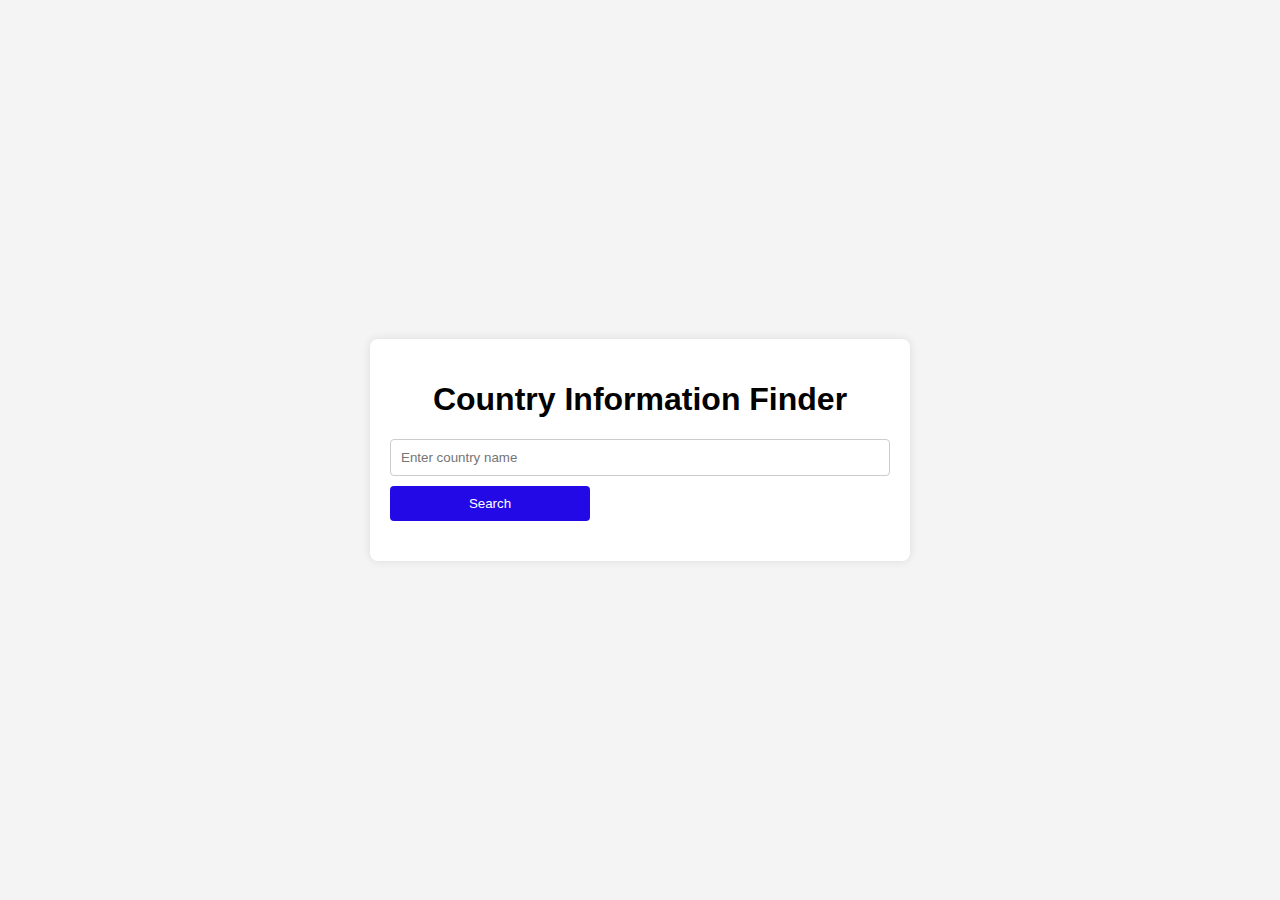
<file: index.html>
<!DOCTYPE html>
<html lang="en">

<head>
  <meta charset="UTF-8">
  <meta name="viewport" content="width=device-width, initial-scale=1.0">
  <title>Counrty Information</title>
  <link rel="stylesheet" href="style.css">
</head>

<body>
  <div class="container">
    <h1>Country Information Finder</h1>
    <input type="text" id="countryInput" placeholder="Enter country name">
    <button id="searchButton">Search</button>
    <div id="countryInfo" class="country-info"></div>
  </div>

  <script src="script.js"></script>
</body>

</html>
</file>
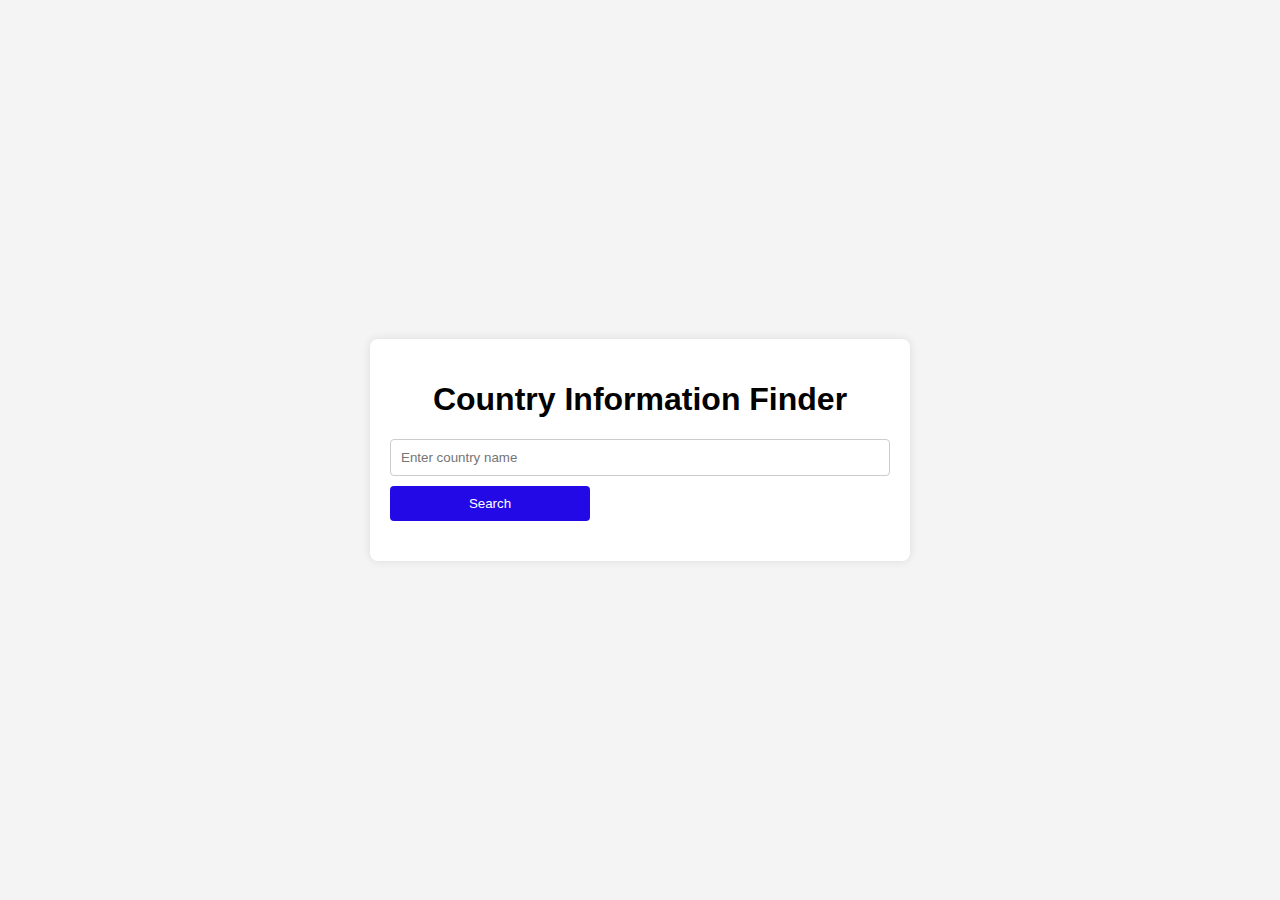
<file: JS Asynchronous Call/index.html>
<!DOCTYPE html>
<html lang="en">

<head>
  <meta charset="UTF-8">
  <meta name="viewport" content="width=device-width, initial-scale=1.0">
  <title>Counrty Information</title>
  <link rel="stylesheet" href="style.css">
</head>

<body>
  <div class="container">
    <h1>Country Information Finder</h1>
    <input type="text" id="countryInput" placeholder="Enter country name">
    <button id="searchButton">Search</button>
    <div id="countryInfo" class="country-info"></div>
  </div>

  <script src="script.js"></script>
</body>

</html>
</file>
<file: style.css>
body {
    font-family: Arial, sans-serif;
    background-color: #f4f4f4;
    margin: 0;
    padding: 0;
    display: flex;
    justify-content: center;
    align-items: center;
    height: 100vh;
}

.container {
    max-width: 500px;
    width: 100%;
    background: white;
    padding: 20px;
    border-radius: 8px;
    box-shadow: 0 0 10px rgba(0, 0, 0, 0.1);
}


h1 {
    text-align: center;
}

input[type="text"] {
    width: calc(100% - 22px);
    padding: 10px;
    margin-bottom: 10px;
    border: 1px solid #ccc;
    border-radius: 4px;
}

button {
    width: 40%;
    padding: 10px;
    background-color: rgb(35, 9, 230);
    color: white;
    border: none;
    border-radius: 4px;
    cursor: pointer;
}



button:hover {
    background-color: blue;
}

.country-info {
    margin-top: 20px;
    text-align: center;
}

.country-info img {
    width: 100px;
    height: auto;
    margin-top: 10px;
}
</file>
<file: JS Asynchronous Call/style.css>
body {
    font-family: Arial, sans-serif;
    background-color: #f4f4f4;
    margin: 0;
    padding: 0;
    display: flex;
    justify-content: center;
    align-items: center;
    height: 100vh;
}

.container {
    max-width: 500px;
    width: 100%;
    background: white;
    padding: 20px;
    border-radius: 8px;
    box-shadow: 0 0 10px rgba(0, 0, 0, 0.1);
}


h1 {
    text-align: center;
}

input[type="text"] {
    width: calc(100% - 22px);
    padding: 10px;
    margin-bottom: 10px;
    border: 1px solid #ccc;
    border-radius: 4px;
}

button {
    width: 40%;
    padding: 10px;
    background-color: rgb(35, 9, 230);
    color: white;
    border: none;
    border-radius: 4px;
    cursor: pointer;
}



button:hover {
    background-color: blue;
}

.country-info {
    margin-top: 20px;
    text-align: center;
}

.country-info img {
    width: 100px;
    height: auto;
    margin-top: 10px;
}
</file>
